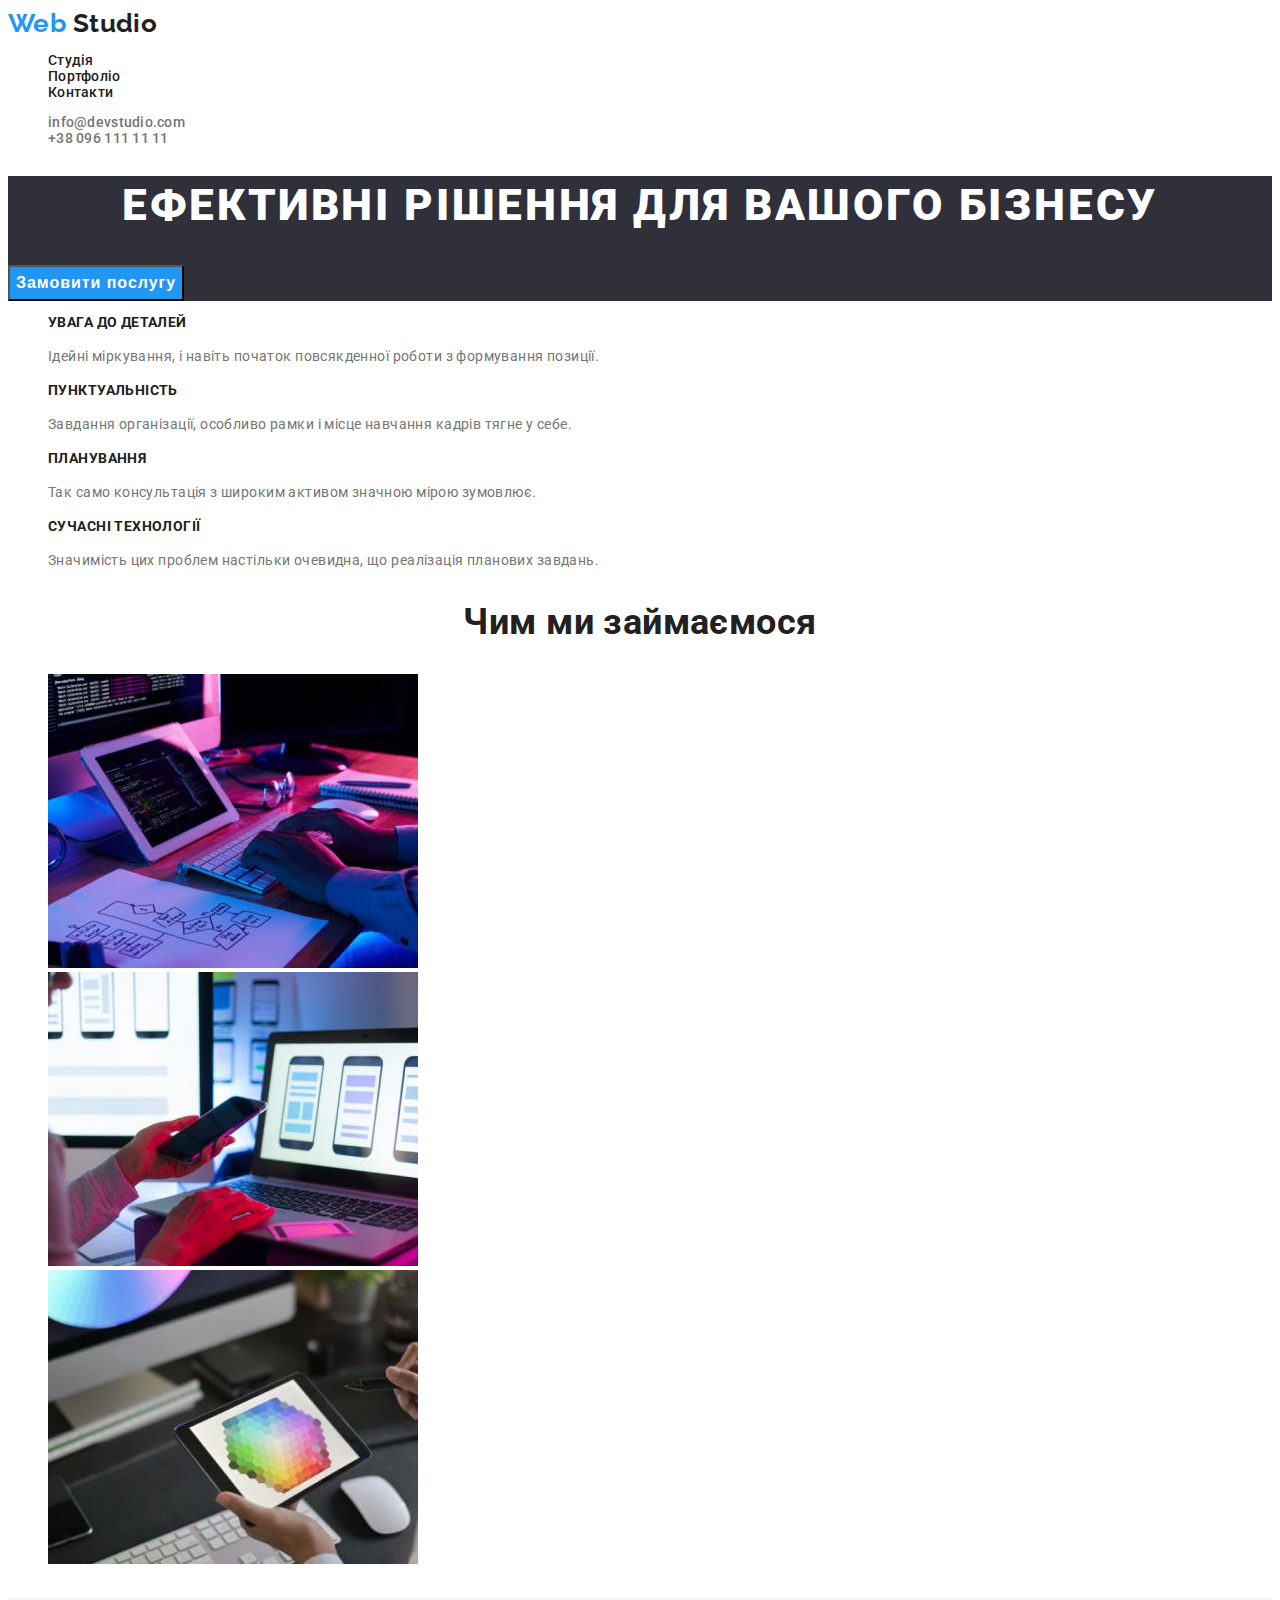
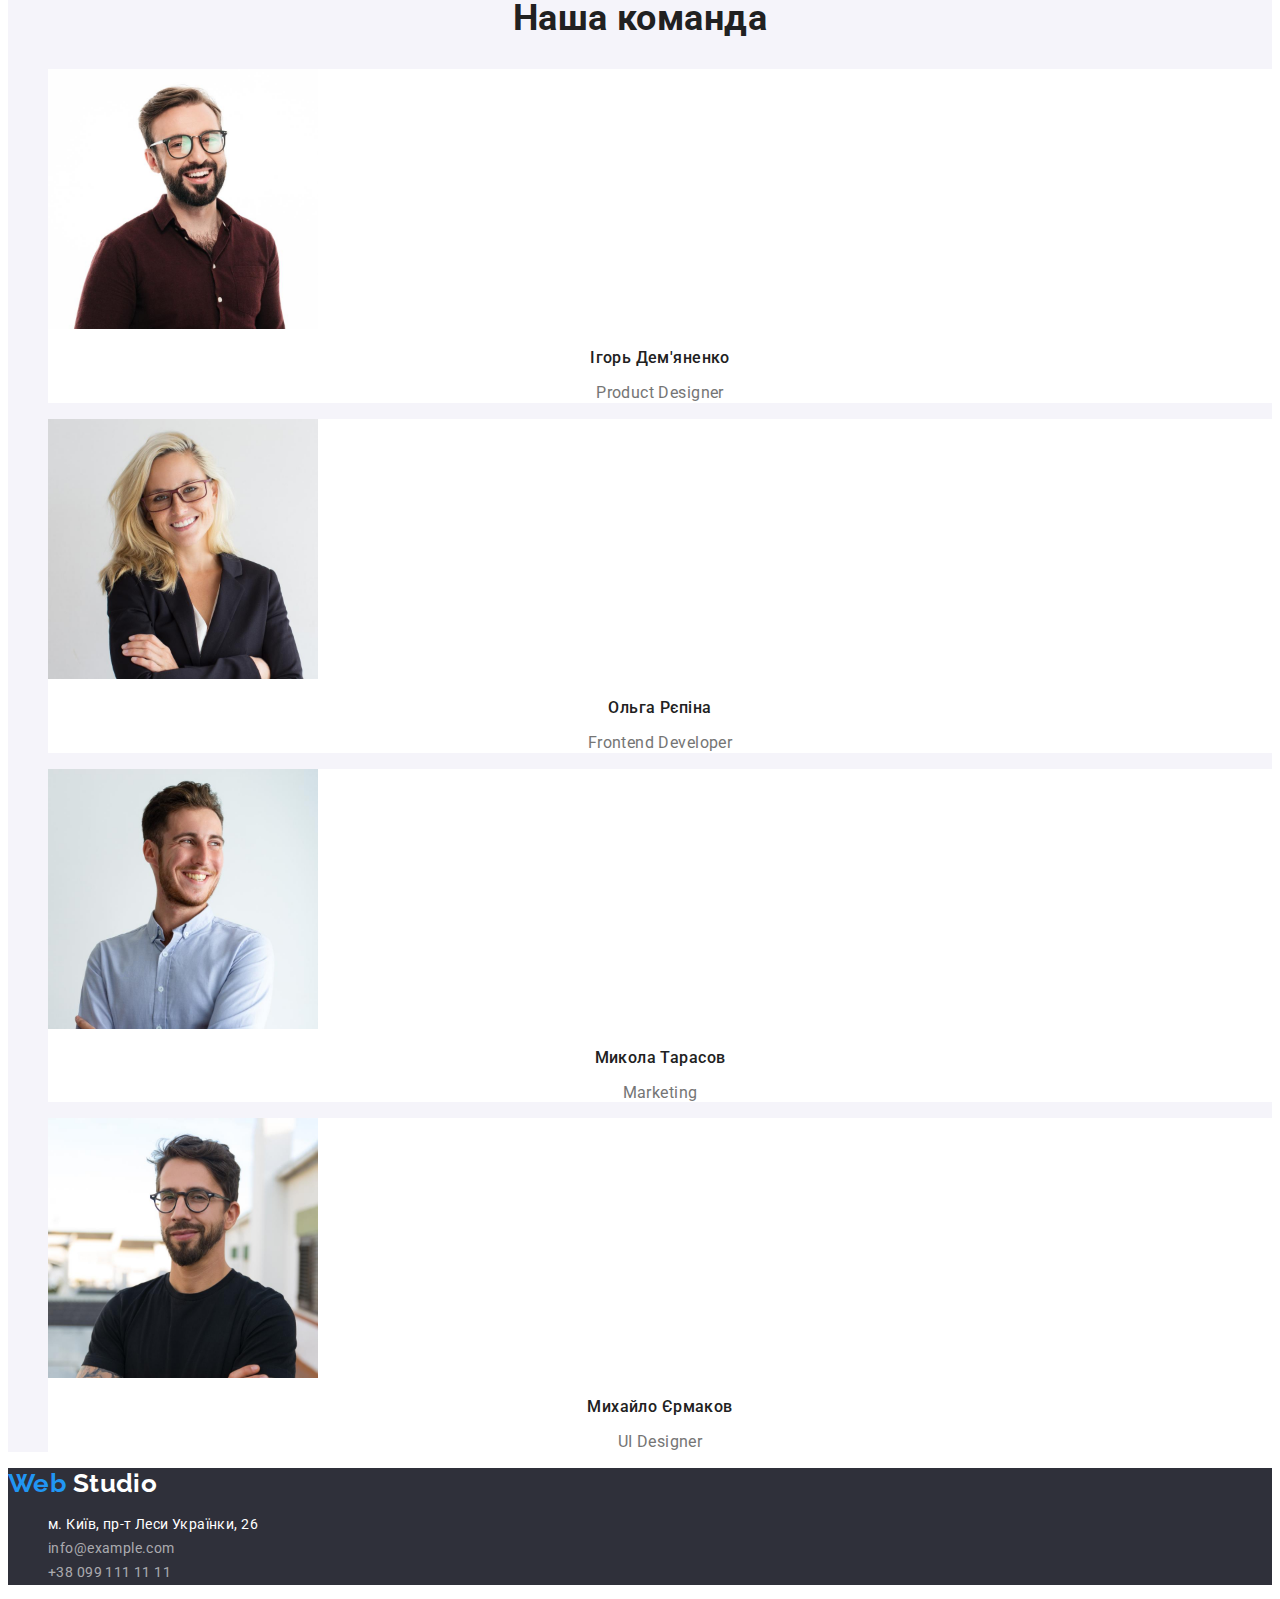
<file: index.html>
<!DOCTYPE html>
<html lang="uk">
  <head>
    <meta charset="UTF-8" />
    <meta http-equiv="X-UA-Compatible" content="IE=edge" />
    <meta name="viewport" content="width=device-width, initial-scale=1.0" />
    <title>WebStudio</title>
    <link rel="preconnect" href="https://fonts.googleapis.com" />
    <link rel="preconnect" href="https://fonts.gstatic.com" crossorigin />
    <link
      href="https://fonts.googleapis.com/css2?family=Raleway:wght@700&family=Roboto:wght@400;500;700;900&display=swap"
      rel="stylesheet"
    />
    <link rel="stylesheet" href="./styles/styles.css" />
  </head>
  <body>
    <header class="header">
      <nav class="header_nav">
        <a href="./index.html" class="header_logo link">
          <span class="header_logo_firstp">Web</span>
          Studio
        </a>
        <ul class="header_list list">
          <li class="header_item">
            <a href="./index.html" class="header_link link">Студія</a>
          </li>
          <li class="header_item">
            <a href="./portfolio.html" class="header_link link">Портфоліо</a>
          </li>
          <li class="header_item">
            <a href="#" class="header_link link">Контакти</a>
          </li>
        </ul>
      </nav>
      <ul class="header_contacts list">
        <li class="contacts_item">
          <a href="mailto:info@devstudio.com" class="contacts_link link">info@devstudio.com</a>
        </li>
        <li class="contacts_item">
          <a href="tel:+380961111111" class="contacts_link link">+38 096 111 11 11</a>
        </li>
      </ul>
    </header>
    <main class="main">
      <section class="hero">
        <h1 class="hero_title">Ефективні рішення для вашого бізнесу</h1>
        <button type="button" class="hero_button">Замовити послугу</button>
      </section>
      <section class="features">
        <h2 class="hidden_title">Наші особливості</h2>
        <ul class="features_list list">
          <li class="features_item">
            <h3 class="features_title">Увага до деталей</h3>
            <p class="features_description">
              Ідейні міркування, і навіть початок повсякденної роботи з формування позиції.
            </p>
          </li>
          <li class="features_item">
            <h3 class="features_title">Пунктуальність</h3>
            <p class="features_description">
              Завдання організації, особливо рамки і місце навчання кадрів тягне у себе.
            </p>
          </li>
          <li class="features_item">
            <h3 class="features_title">Планування</h3>
            <p class="features_description">
              Так само консультація з широким активом значною мірою зумовлює.
            </p>
          </li>
          <li class="features_item">
            <h3 class="features_title">Сучасні технології</h3>
            <p class="features_description">
              Значимість цих проблем настільки очевидна, що реалізація планових завдань.
            </p>
          </li>
        </ul>
      </section>
      <section class="case">
        <h2 class="case_title">Чим ми займаємося</h2>
        <ul class="case_list list">
          <li class="case_item">
            <img
              src="./images/workplace1.jpg"
              alt="Фронтенд розробка"
              class="case_img"
              width="370px"
              height="294px"
            />
          </li>
          <li class="case_item">
            <img
              src="./images/workplace2.jpg"
              alt="Розробка інтерфейса"
              class="case_img"
              width="370px"
              height="294px"
            />
          </li>
          <li class="case_item">
            <img
              src="./images/workplace3.jpg"
              alt="Палітра кольорів на планшеті"
              class="case_img"
              width="370px"
              height="294px"
            />
          </li>
        </ul>
      </section>
      <section class="team">
        <h2 class="team_first_title">Наша команда</h2>
        <ul class="team_list list">
          <li class="team_item">
            <img
              src="./images/igor_demianenko.jpg"
              alt="Ігорь Дем'яненко дизайнер продукта"
              class="team_photo"
              width="270"
              height="260"
            />
            <h3 class="team_title">Ігорь Дем'яненко</h3>
            <p class="team_position">Product Designer</p>
          </li>
          <li class="team_item">
            <img
              src="./images/olga_repina.jpg"
              alt="Ольга Рєпіна фронтенд розробітник"
              class="team_photo"
              width="270"
              height="260"
            />
            <h3 class="team_title">Ольга Рєпіна</h3>
            <p class="team_position">Frontend Developer</p>
          </li>
          <li class="team_item">
            <img
              src="./images/nikolay_tarasov.jpg"
              alt="Микола Тарасов маркетолог"
              class="team_photo"
              width="270"
              height="260"
            />
            <h3 class="team_title">Микола Тарасов</h3>
            <p class="team_position">Marketing</p>
          </li>
          <li class="team_item">
            <img
              src="./images/mihail_ermakov.jpg"
              alt="Михайло Єрмаков дизайнер інтерфейса користувача"
              class="team_photo"
              width="270"
              height="260"
            />
            <h3 class="team_title">Михайло Єрмаков</h3>
            <p class="team_position">UI Designer</p>
          </li>
        </ul>
      </section>
    </main>
    <footer class="footer">
      <a href="./index.html" class="footer_logo link">
        <span class="footer_logo_firstp">Web</span>
        Studio
      </a>
      <address class="address">
        <ul class="address_list list">
          <li class="address_item">
            <a
              href="https://goo.gl/maps/CPtrU1FHBa2aNyZL9"
              target="_blank"
              rel="noopener noreferrer nofollow"
              class="address_map link"
              >м. Київ, пр-т Леси Українки, 26</a
            >
          </li>
          <li class="address_item">
            <a href="mailto:info@example.com" class="address_link link">info@example.com</a>
          </li>
          <li class="address_item">
            <a href="tel:+380991111111" class="address_link link">+38 099 111 11 11</a>
          </li>
        </ul>
      </address>
    </footer>
  </body>
</html>
</file>
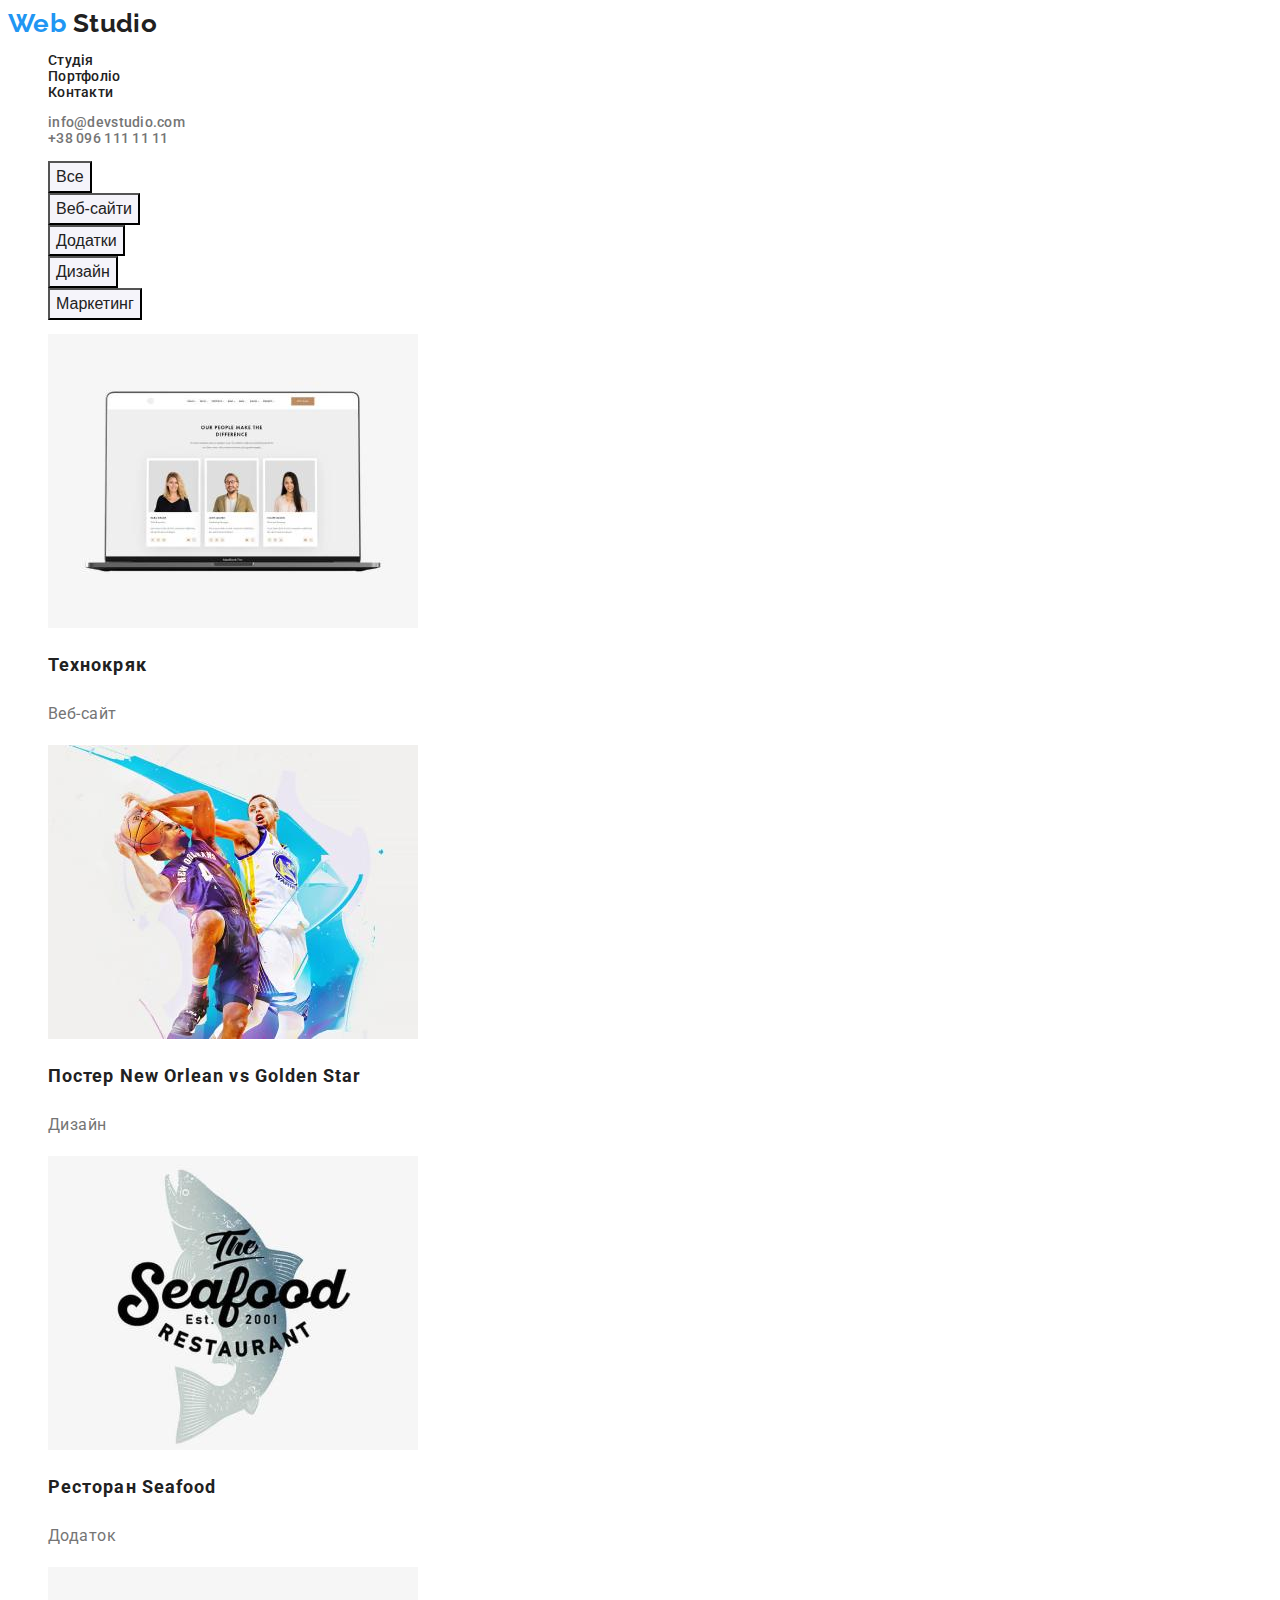
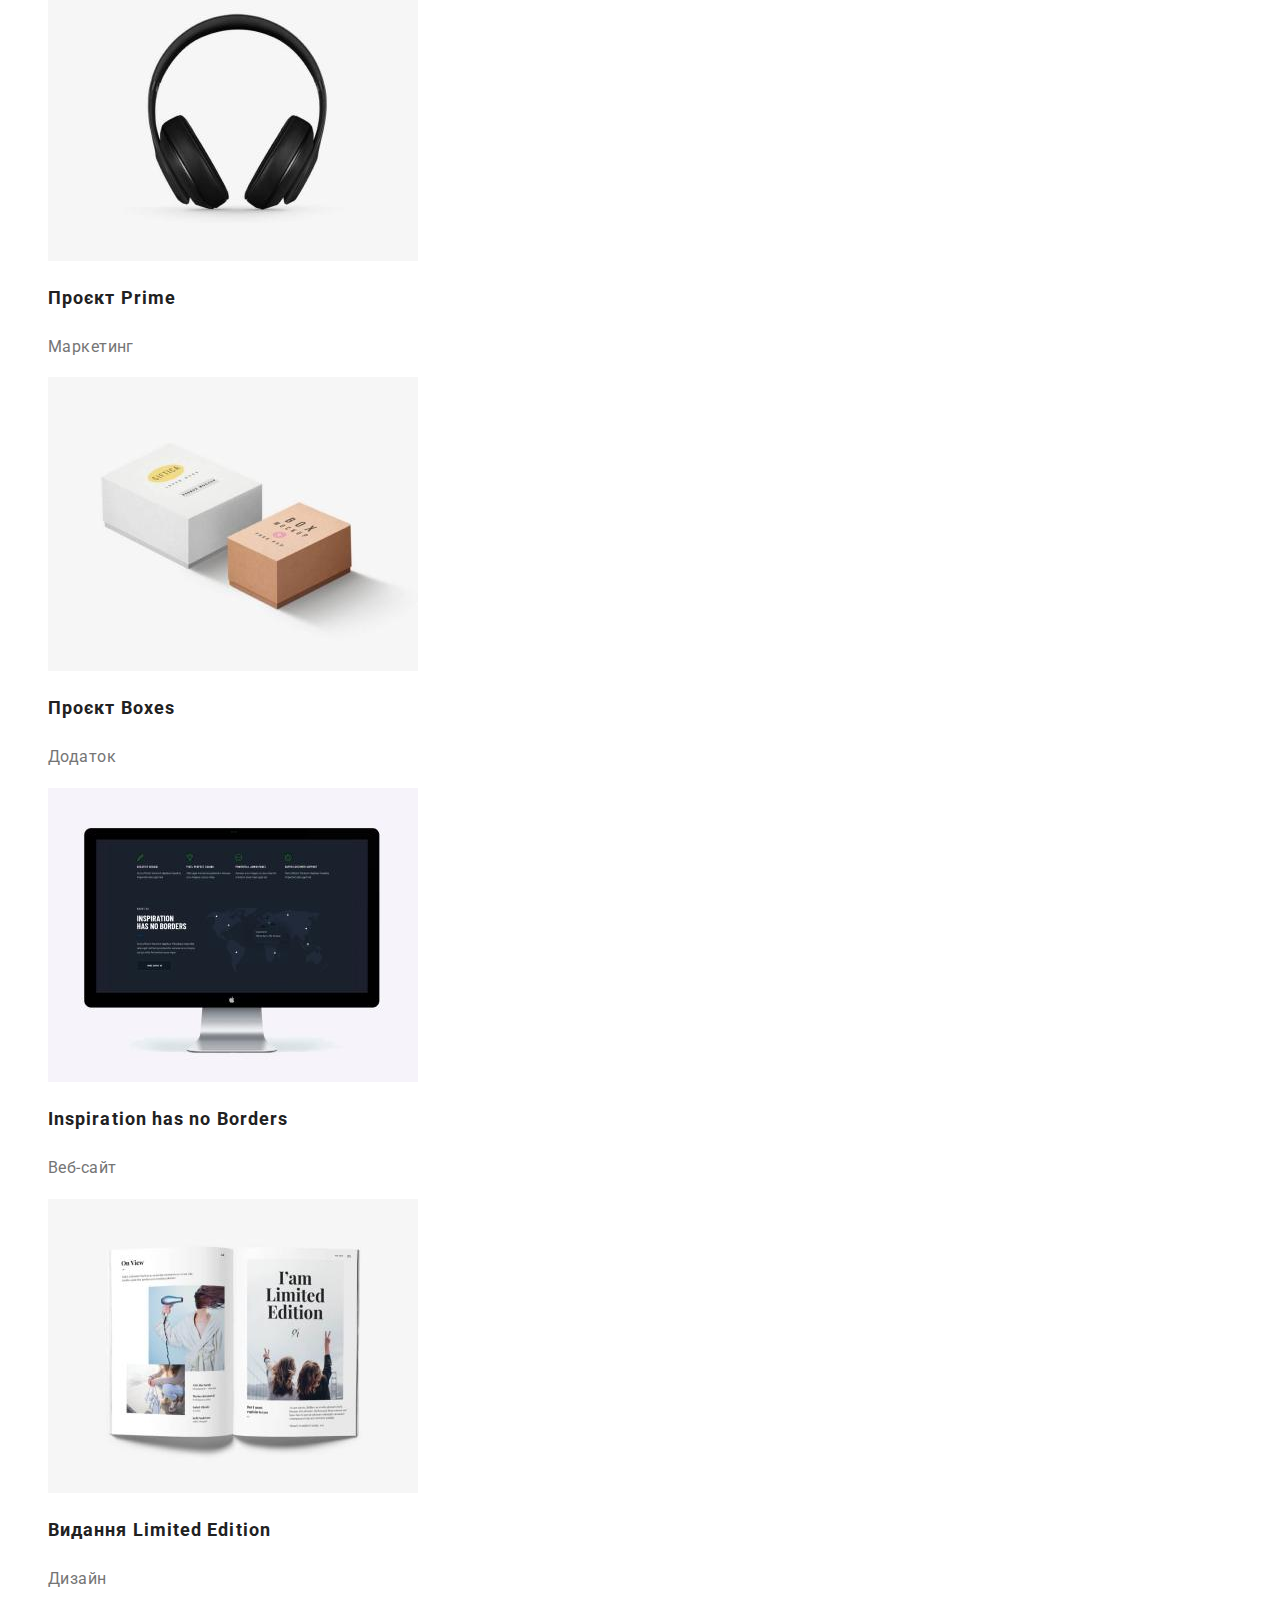
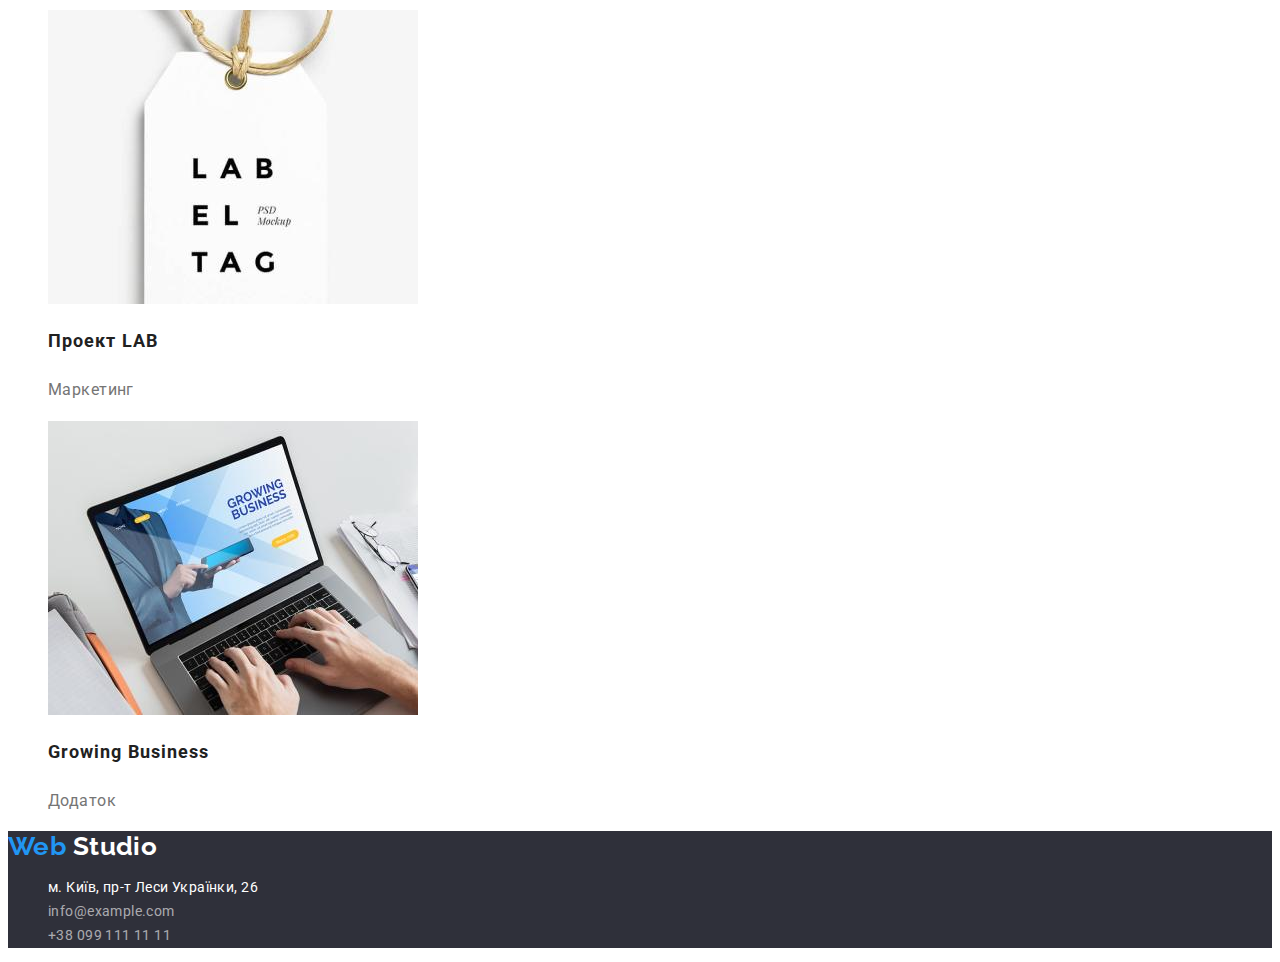
<file: portfolio.html>
<!DOCTYPE html>
<html lang="uk">
  <head>
    <meta charset="UTF-8" />
    <meta http-equiv="X-UA-Compatible" content="IE=edge" />
    <meta name="viewport" content="width=device-width, initial-scale=1.0" />
    <title>Portfolio</title>
    <link rel="preconnect" href="https://fonts.googleapis.com" />
    <link rel="preconnect" href="https://fonts.gstatic.com" crossorigin />
    <link
      href="https://fonts.googleapis.com/css2?family=Raleway:wght@700&family=Roboto:wght@400;500;700;900&display=swap"
      rel="stylesheet"
    />
    <link rel="stylesheet" href="./styles/styles.css" />
  </head>
  <body>
    <header class="header">
      <nav class="header_nav">
        <a href="./index.html" class="header_logo link">
          <span class="header_logo_firstp">Web</span>
          Studio
        </a>
        <ul class="header_list list">
          <li class="header_item">
            <a href="./index.html" class="header_link link">Студія</a>
          </li>
          <li class="header_item">
            <a href="./portfolio.html" class="header_link link">Портфоліо</a>
          </li>
          <li class="header_item">
            <a href="#" class="header_link link">Контакти</a>
          </li>
        </ul>
      </nav>
      <ul class="header_contacts list">
        <li class="contacts_item">
          <a href="mailto:info@devstudio.com" class="contacts_link link">info@devstudio.com</a>
        </li>
        <li class="contacts_item">
          <a href="tel:+380961111111" class="contacts_link link">+38 096 111 11 11</a>
        </li>
      </ul>
    </header>
    <main>
      <section class="gallery">
        <h1 class="hidden_title">Фільтр та галерея робіт(прихований заголовок)</h1>
        <ul class="filter_list list">
          <li class="filter_item">
            <button type="button" class="filter_button">Все</button>
          </li>
          <li class="filter_item">
            <button type="button" class="filter_button">Веб-сайти</button>
          </li>
          <li class="filter_item">
            <button type="button" class="filter_button">Додатки</button>
          </li>
          <li class="filter_item">
            <button type="button" class="filter_button">Дизайн</button>
          </li>
          <li class="filter_item">
            <button type="button" class="filter_button">Маркетинг</button>
          </li>
        </ul>
        <ul class="gallery_list list">
          <li class="gallery_item">
            <a href="#" target="_blank" class="gallery_link link">
              <img
                src="./images/portfolio_img/techokriak.jpg"
                alt="Відкрита сторінка сайту Технокряк на ноутбуці"
                class="gallery_img"
                width="370px"
                height="294px"
              />
              <h2 class="gallery_title">Технокряк</h2>
              <p class="gallery_title_description">Веб-сайт</p>
            </a>
          </li>
          <li class="gallery_item">
            <a href="#" target="_blank" class="gallery_link link">
              <img
                src="./images/portfolio_img/poster.jpg"
                alt="Баскетболісти команд Нового Орлеану та Золотої Зірки в бородьбі за м'яч"
                class="gallery_img"
                width="370px"
                height="294px"
              />
              <h2 class="gallery_title">Постер New Orlean vs Golden Star</h2>
              <p class="gallery_title_description">Дизайн</p>
            </a>
          </li>
          <li class="gallery_item">
            <a href="#" target="_blank" class="gallery_link link">
              <img
                src="./images/portfolio_img/seefood.jpg"
                alt="Назва ресторану з картинкою форелі на задньому плані"
                class="gallery_img"
                width="370px"
                height="294px"
              />
              <h2 class="gallery_title">Ресторан Seafood</h2>
              <p class="gallery_title_description">Додаток</p>
            </a>
          </li>
          <li class="gallery_item">
            <a href="#" target="_blank" class="gallery_link link">
              <img
                src="./images/portfolio_img/prime.jpg"
                alt="Студійні навушники чорного кольору"
                class="gallery_img"
                width="370px"
                height="294px"
              />
              <h2 class="gallery_title">Проєкт Prime</h2>
              <p class="gallery_title_description">Маркетинг</p>
            </a>
          </li>
          <li class="gallery_item">
            <a href="#" target="_blank" class="gallery_link link">
              <img
                src="./images/portfolio_img/boxes.jpg"
                alt="Біла та коричнева коробки лежать поряд"
                class="gallery_img"
                width="370px"
                height="294px"
              />
              <h2 class="gallery_title">Проєкт Boxes</h2>
              <p class="gallery_title_description">Додаток</p>
            </a>
          </li>
          <li class="gallery_item">
            <a href="#" target="_blank" class="gallery_link link">
              <img
                src="./images/portfolio_img/no_borders.jpg"
                alt="Монітор з написом, натхнення не має кордонів"
                class="gallery_img"
                width="370px"
                height="294px"
              />
              <h2 class="gallery_title">Inspiration has no Borders</h2>
              <p class="gallery_title_description">Веб-сайт</p>
            </a>
          </li>
          <li class="gallery_item">
            <a href="#" target="_blank" class="gallery_link link">
              <img
                src="./images/portfolio_img/book.jpg"
                alt="Розгорнута книга з заголовком, Я обмежене видання"
                class="gallery_img"
                width="370px"
                height="294px"
              />
              <h2 class="gallery_title">Видання Limited Edition</h2>
              <p class="gallery_title_description">Дизайн</p>
            </a>
          </li>
          <li class="gallery_item">
            <a href="#" target="_blank" class="gallery_link link">
              <img
                src="./images/portfolio_img/lab_project.jpg"
                alt="Біла бірка на крафтовій мотузочці"
                class="gallery_img"
                width="370px"
                height="294px"
              />
              <h2 class="gallery_title">Проект LAB</h2>
              <p class="gallery_title_description">Маркетинг</p>
            </a>
          </li>
          <li class="gallery_item">
            <a href="#" target="_blank" class="gallery_link link">
              <img
                src="./images/portfolio_img/groing_business.jpg"
                alt="Відкритий ноутбук з написом, Зростаючий бізнес"
                class="gallery_img"
                width="370px"
                height="294px"
              />
              <h2 class="gallery_title">Growing Business</h2>
              <p class="gallery_title_description">Додаток</p>
            </a>
          </li>
        </ul>
      </section>
    </main>
    <footer class="footer">
      <a href="./index.html" class="footer_logo link">
        <span class="footer_logo_firstp">Web</span>
        Studio
      </a>
      <address class="address">
        <ul class="address_list list">
          <li class="address_item">
            <a
              href="https://goo.gl/maps/CPtrU1FHBa2aNyZL9"
              target="_blank"
              rel="noopener noreferrer nofollow"
              class="address_map link"
              >м. Київ, пр-т Леси Українки, 26</a
            >
          </li>
          <li class="address_item">
            <a href="mailto:info@example.com" class="address_link link">info@example.com</a>
          </li>
          <li class="address_item">
            <a href="tel:+380991111111" class="address_link link">+38 099 111 11 11</a>
          </li>
        </ul>
      </address>
    </footer>
  </body>
</html>
</file>
<file: styles/styles.css>
/* Основні кольори - 
Основний фон #FFFFFF
Фон #2F303A
Фон секцій/кнопок - другорядний  #F5F4FA
Акцент #2196F3
Другорядний фон #757575
Текст білий #FFFFFF;
Текст чорний #212121
Текст сірий #212121
Текст адреси rgba(255, 255, 255, 0.6); */
/* font-family: 'Raleway',
sans-serif;
font-family: 'Roboto',
sans-serif; */
* {
    box-sizing: border-box;
}
/* перемінні для основних кольорів */
:root {
    --primary-background-color: #FFFFFF;
    --second-primary-background: #2F303A;
    --background-section-color: #F5F4FA;
    --background-color: #757575;
    --accent-color: #2196F3;
    --primary-text-white: #FFFFFF;
    --primary-text-black: #212121;
    --second-text-gray: #757575;
    --second-text-gray-alfa-chenel: rgba(255, 255, 255, 0.6);
}
/* В body вносим найросповсюджені властивасті, змінюємо лише ті , які відрізняються від більшості */
body {
    font-size: 14px;
    font-family: 'Roboto',
    sans-serif;
    line-height: 1.14;
    letter-spacing: 0.03em;
    color: var(--second-text-gray);

    background-color: var(--primary-background-color);
}
/*  Прибираємо маркування у списків */
.link {
    text-decoration: none;
}
/* Прибираємо підкреслення у посилань */
.list {
    list-style-type: none;
}
/* Приховані заголовки */

.hidden_title {
    position: absolute;
    white-space: nowrap;
    width: 1px;
    height: 1px;
    overflow: hidden;
    border: 0;
    padding: 0;
    clip: rect(0 0 0 0);
    clip-path: inset(50%);
    margin: -1px;
}

/* Хедер для сторінок Студія та Прортфоліо */
/* Шапка */
/* Блок навігації */
/* Лого */
.header_logo {
    font-family:'Raleway',
        sans-serif;
    font-weight: 700;
    font-size: 26px;
    line-height: 1.19;
    color: var(--primary-text-black);
}
.header_logo_firstp {
    color: var(--accent-color);
}
/* Список навігації */
.header_link {
    font-weight: 500;
    line-height: 1.14;
    letter-spacing: 0.02em;
    color: var(--primary-text-black);
}
.header_link:hover, .header_link:focus {
    color: var(--accent-color);
}
/* Контакти в шапці */
.contacts_link {
    font-weight: 500;
    line-height: 1.14;
    letter-spacing: 0.02em;
    color: var(--second-text-gray);
}
.contacts_link:hover, .contacts_link:focus {
    color: var(--accent-color);
}
/* ___СТУДІЯ____ */
/* Блок герой */
.hero {
    background-color: var(--second-primary-background);
}
.hero_title {
    font-weight: 900;
    font-size: 44px;
    line-height: 1.36;
    text-align: center;
    letter-spacing: 0.06em;
    text-transform: uppercase;
    color: var(--primary-background-color);
}
.hero_button {
    font-weight: 700;
    font-size: 16px;
    line-height: 1.84;
    display: flex;
    align-items: center;
    text-align: center;
    letter-spacing: 0.06em;
    color: var(--primary-text-white);
    background-color: var(--accent-color);
    cursor: pointer;
}

/* Блок - Наші особливості */
.features_title {
    font-weight: 700;
    font-size: 14px;
    line-height: 1.14;
    letter-spacing: 0.03em;
    text-transform: uppercase;
    color: var(--primary-text-black);
}
.features_description {
    line-height: 1.71;
}
/* Блок справ */
/* Поєднані стилі для двух заголовків блоків case & team  */
.case_title, .team_first_title {
    font-weight: 700;
    font-size: 36px;
    line-height: 1.16;
    text-align: center;
    color: var(--primary-text-black);
}
/* Блок - наша команда */
.team {
    background-color: var(--background-section-color);
} 
.team_item {
    background-color: var(--primary-background-color);
}
.team_title {
    font-weight: 500;
    font-size: 16px;
    line-height: 1.18;
    text-align: center;
    color: var(--primary-text-black);
}
.team_position {
    font-size: 16px;
    line-height: 1.18;
    text-align: center;
}
/* Футер для сторінок Студія та Прортфоліо */
/* footer - Підвал веб-сайту */
.footer {
    background-color: var(--second-primary-background);
}
/* Лого */
.footer_logo {
    font-family:'Raleway',
        sans-serif;
    font-weight: 700;
    font-size: 26px;
    line-height: 1.19;
    color: var(--primary-text-white);
}
.footer_logo_firstp {
    color: var(--accent-color);
}
/* Адреса */
.address_map {
    font-style: normal;
    line-height: 1.71;
    color: var(--primary-text-white);
}
.address_link {
    font-style: normal;
    line-height: 1.71;
    color: var(--second-text-gray-alfa-chenel);
}
.address_map:hover, .address_map:focus, .address_link:hover, .address_link:focus {
    color: var(--accent-color);
}
/* ____ПОРТФОЛІО____ */
/* Блок фільтер */
.filter_button {
    font-weight: 500;
    font-size: 16px;
    line-height: 1.62;
    text-align: center;
    color: var(--primary-text-black);
    background-color: var(--background-section-color);
}
.filter_button:hover, .filter_button:focus, .filter_button:active {
    color: var(--primary-text-white);
    background-color: var(--accent-color);
    cursor: pointer;
}
/* Блок галереї */
.gallery_title {
    font-weight: 700;
    font-size: 18px;
    line-height: 2;
    letter-spacing: 0.06em;
    color: var(--primary-text-black);
}
.gallery_title_description {
    font-size: 16px;
    line-height: 1.87;
    color: var(--second-text-gray);
}
</file>
